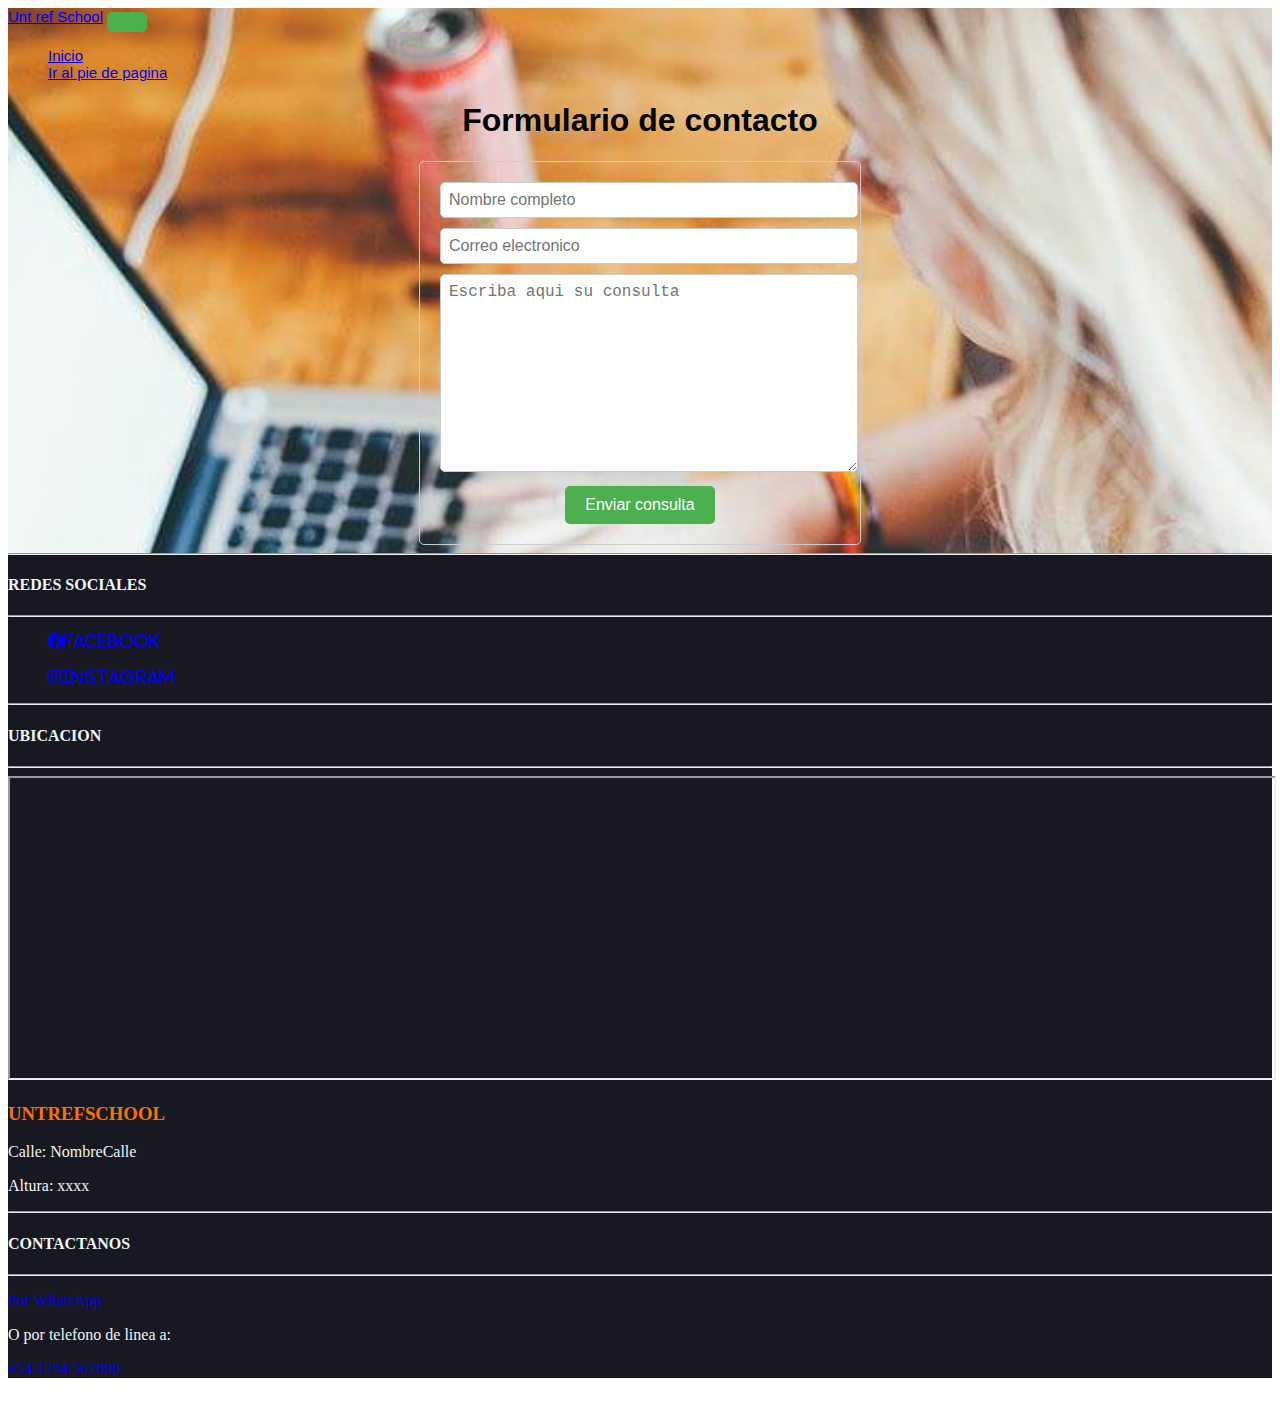
<file: form-contact.html>
<!doctype html>
<html lang="es">

<head>
  <meta charset="utf-8">
  <meta name="viewport" content="width=device-width, initial-scale=1">
  <meta name="author" content="Parmigiani Edgar" />
  <meta name="description" content="UNTREFSCHOOL">
  <title>UNTREFSCHOOL</title>
  <link rel="stylesheet" href="styles.css">
  <link href="https://cdn.jsdelivr.net/npm/bootstrap@5.3.0/dist/css/bootstrap.min.css" rel="stylesheet"
    integrity="sha384-9ndCyUaIbzAi2FUVXJi0CjmCapSmO7SnpJef0486qhLnuZ2cdeRhO02iuK6FUUVM" crossorigin="anonymous" />
  <link rel="stylesheet" href="https://cdnjs.cloudflare.com/ajax/libs/font-awesome/6.0.0-beta3/css/all.min.css" />
</head>

<body>
  <!-- NAVBAR -->
  <div class="contact contactback">
    <nav class="navbar navbar-expand-lg bg-body-tertiary">
      <div class="container-fluid">
        <a class="navbar-brand" href="index.html">Unt ref School</a>
        <button class="navbar-toggler" type="button" data-bs-toggle="collapse" data-bs-target="#navbarNav"
          aria-controls="navbarNav" aria-expanded="false" aria-label="Toggle navigation">
          <span class="navbar-toggler-icon"></span>
        </button>
        <div class="collapse navbar-collapse" id="navbarNav">
          <ul class="navbar-nav">
            <li class="nav-item">
            <li class="nav-item">
              <a class="nav-link active" aria-current="page" href="index.html">Inicio</a>
            </li>
            <li class="nav-item">
              <a class="nav-link active" aria-current="page" href="#footer">Ir al pie de pagina</a>
            </li>
          </ul>
        </div>
      </div>
    </nav>
    <!-- FORMULARIO DE CONTACTO -->
    <center>
      <h1>Formulario de contacto</h1>
    </center>
    <form target="_blank" action="https://formsubmit.co/edgarparmi@gmail.com" method="POST">
      <div class="contact-form">
        <input type="text" name="name" placeholder="Nombre completo" required>
        <input type="email" name="email" placeholder="Correo electronico" required>
        <textarea placeholder="Escriba aqui su consulta" name="message" rows="10" required></textarea>
        <center><button type="submit">Enviar consulta</button></center>
      </div>
    </form>
    <!-- FOOTER -->
    <footer class="text-center footer" id="footer">
      <div class="row text-b ">
        <!-- Footer Social Icons -->
        <div class="col-lg-4 mb-5 mb-lg-0">
          <hr>
          <h4 class="text-uppercase mb-4">REDES SOCIALES</h4>
          <hr />
          <ul class="">
            <li class="">
              <a href="https://www.facebook.com/" target="_blank">
                <i class="fab fa-facebook">facebook</i>
              </a>
            </li>
            <br />
            <li>
              <a href="https://www.instagram.com" target="_blank">
                <i class="fab fa-instagram">instagram</i>
              </a>
            </li>
          </ul>
        </div>
        <!-- Footer Location -->
        <div class="col-lg-4 mb-5 mb-lg-0">
          <hr />
          <h4 class="text-uppercase mb-4">UBICACION</h4>
          <hr />
          <iframe
            src="https://www.google.com/maps/embed?pb=!1m18!1m12!1m3!1d3560.855551143892!2d-65.29856778513414!3d-26.812727683170774!2m3!1f0!2f0!3f0!3m2!1i1024!2i768!4f13.1!3m3!1m2!1s0x942242d76c0bc729%3A0xfc87d5a2cca29e10!2sAv.%20Aconquija%2C%20T4107CES%20Yerba%20Buena%2C%20Tucum%C3%A1n!5e0!3m2!1sen!2sar!4v1589677805558!5m2!1sen!2sar"
            width="100%" height="300"></iframe>
            <h3>UNTREFSCHOOL</h3>
            <p>Calle: NombreCalle</p>
            <p>Altura: xxxx</p>
        </div>

        <!-- Footer About Text -->
        <div class="col-lg-4 letras">
          <hr />
          <h4 class="text-uppercase mb-4">CONTACTANOS</h4>
          <hr />
          <p><a href="https://wa.me/1234567890" target="_blank">Por WhatsApp</a></p>
          <p>O por telefono de linea a:</p>
          <p></p>
          <p><a href="tel:+541234567890">+54 1234 567890</a></p>
        </div>
      </div>
  </div>
  </footer>
  </div>
  <script src="https://cdn.jsdelivr.net/npm/bootstrap@5.3.0/dist/js/bootstrap.bundle.min.js"
    integrity="sha384-geWF76RCwLtnZ8qwWowPQNguL3RmwHVBC9FhGdlKrxdiJJigb/j/68SIy3Te4Bkz"
    crossorigin="anonymous"></script>
</body>

</html>
</file>
<file: styles.css>
/*  PALETA DE COLORES 
NARANJA #FC7300 ,VERDE #1F8A70, AZUL #00425A , NEGRO #181823,
GRIS PARA BLANCO    #EFF5F5*/
@import url('https://fonts.googleapis.com/css2?family=Poppins:wght@700&display=swap');

.principal {
    background-color: #1F8A70;
}

/*NAVBAR */
.navbar {
    font-family: "Helvetica Neue", sans-serif;
    font-size: 15px;
}

/*IMAGEN PRESENTACION */
.presentation-image {
    flex: row;
    width: 100%;
    height: 100%;
    object-fit: cover;
    height: auto;
}

/* SECCION QUIENESSOMOS */
.quienessomos {
    flex: row;
    font-family: 'Poppins', sans-serif;
    font-size: 20px;
    font-weight: bold;
}

.column {
    flex: row;
    padding: 20px;
}

/* SECCION POR QUE ELEGIRNOS*/
.porqueelegirnos {
    background-color: #1F8A70;
    font-family: 'Poppins', sans-serif;
    font-size: 20px;
    font-weight: bold;
}

/* SECCION PROPUESTA EDUCATIVA*/
.propeduc {
    flex: 1;
    height: auto;
    margin: auto;
    font-family: 'Poppins', sans-serif;
    font-size: 20px;
    font-weight: bold;
}

/* SECCION ULTIMAS NOTICIAS*/
.ultimasnotic {
    background-color: #EFF5F5;
    flex: row;
}

/* SECCION DEL FORMULARIO DE CONTACTO*/
.contact {
    background-image: url(images/contact1.jpg);
    background-size: cover;
    background-repeat: no-repeat;
    background-position: center center;
    background-attachment: fixed;
}

.contact-form {
    max-width: 400px;
    margin: 0 auto;
    padding: 20px;
    border: 1px solid #ccc;
    border-radius: 5px;
    font-family: Arial, sans-serif;
}

input,textarea {
    width: 100%;
    padding: 8px;
    margin-bottom: 10px;
    border: 1px solid #ccc;
    border-radius: 5px;
    font-size: 16px;
}

button {
    background-color: #4CAF50;
    color: #fff;
    padding: 10px 20px;
    border: none;
    border-radius: 5px;
    cursor: pointer;
    font-size: 16px;
}

button:hover {
    background-color: #45a049;
}

/* SECCION POR QUE ELEGIRNOS*/
/* IMAGENES */
.gallery {
    display: flex;
    flex-wrap: wrap;
}

.image {
    width: 200px;
    height: 150px;
    margin: 10px;
    cursor: pointer;
}

/* FOOTER  */
/* MEJORANDO VISTA DE LAS LISTAS */
ul {
    list-style: none;
}

h1{
    font-family:Verdana, Geneva, Tahoma, sans-serif;
}
.footer {
    background-color: #181823;
    justify-content: space-between;
    gap: 1; 
}
h3{
    color: #FC7300 !important;
}
.text-b {
    color: #EFF5F5;
}

@media (min-width: 420px) {
    footer {
        flex-direction: row;
    }
}

iframe {
    max-width: 100%;

}

/* BOTON SCROLL */
#scrollBtn {
    position: fixed;
    bottom: 20px;
    right: 20px;
    width: 40px;
    height: 40px;
    background-color: #333;
    color: #fff;
    border: none;
    border-radius: 50%;
    font-size: 20px;
    cursor: pointer;
    opacity: 0;
    transition: opacity 0.3s;
}

#scrollBtn span {
    display: block;
    transform: rotate(-90deg);
}

#scrollBtn.visible {
    opacity: 1;
}

/* VENTANA MODAL STYLE */
.modal {
    display: none;
    position: fixed;
    top: 0;
    left: 0;
    width: 100%;
    height: 100%;
    background-color: rgba(0, 0, 0, 0.9);
    z-index: 9999;
}

.modal-content {
    display: block;
    max-width: 100%;
    max-height: 100%;
    margin: 0 auto;
    padding: 20px;
}

/* BOTON DE CIERRE DE LA VENTANA MODAL */
.close {
    color: #fff;
    font-size: 24px;
    position: absolute;
    top: 15px;
    right: 25px;
    cursor: pointer;
}

.close-button {
    position: absolute;
    bottom: 20px;
    left: 50%;
    transform: translateX(-50%);
    padding: 10px 20px;
    background-color: #fff;
    color: #333;
    border: 1px solid #333;
    border-radius: 5px;
    cursor: pointer;
}

/* FOOTER CONTACT */
</file>
